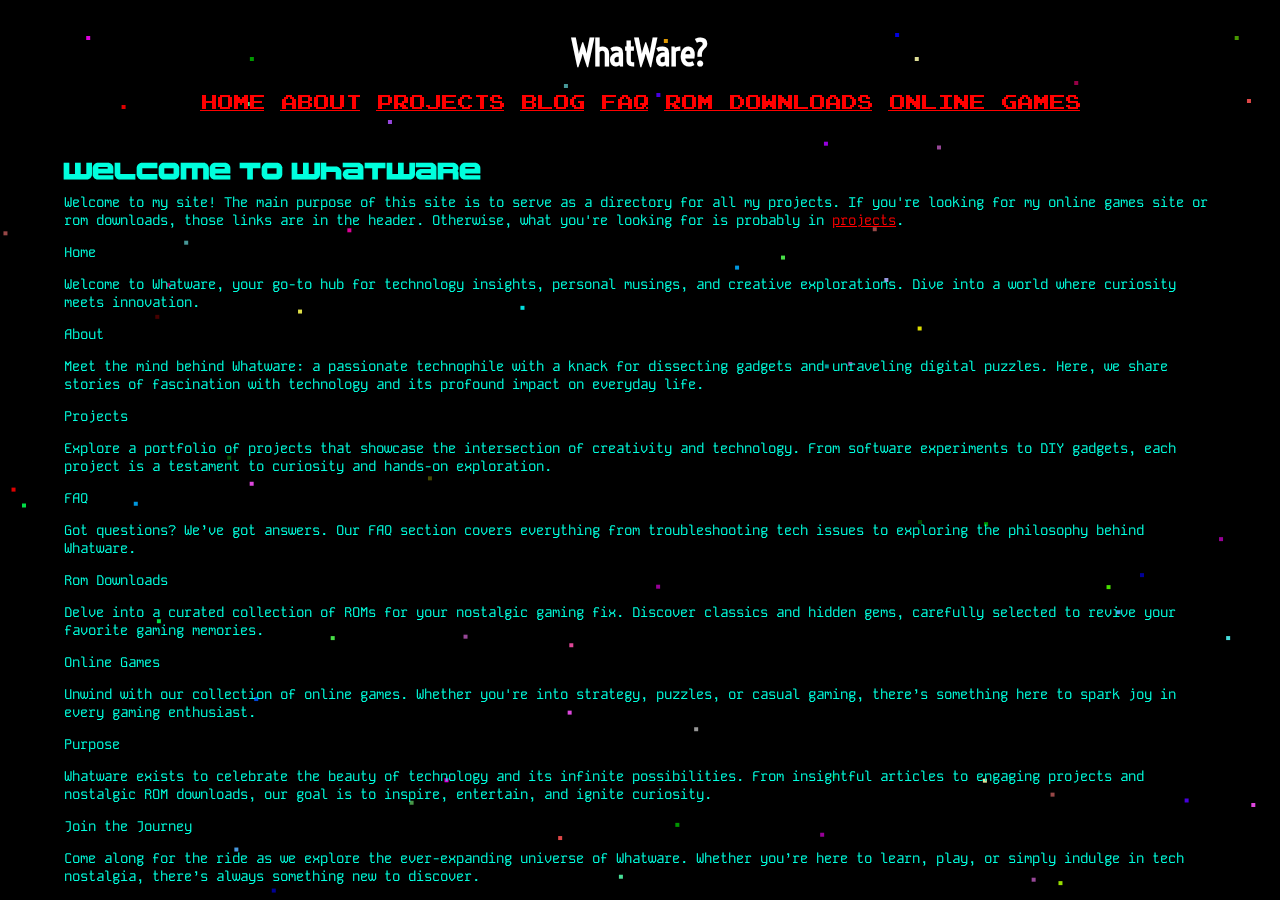
<file: index.html>
<!DOCTYPE html>
<html lang="en">
<head>
    <title>WhatWare</title>
    <link rel="apple-touch-icon" sizes="180x180" href="/apple-touch-icon.png">
    <link rel="icon" type="image/png" sizes="32x32" href="/favicon-32x32.png">
    <link rel="icon" type="image/png" sizes="16x16" href="/favicon-16x16.png">
    <link rel="manifest" href="/site.webmanifest">
    
    <link rel="stylesheet" href="/style.css">
    <script src="/starfield.js" defer></script>
</head>
<body>
    <header>
        <h1 id="main-header">W<span id="whatware-inner-text">hatWare</span>?</h1>
        <nav>
            <a href="/">home</a>
            <a href="/about">about</a>
            <a href="/projects">projects</a>
            <a href="/blog">blog</a>
            <a href="/faq">faq</a>
            <a href="/roms">rom downloads</a>
            <a href="/games">online games</a>
        </nav>
    </header>
    
    <main>
        <h3>welcome to whatware</h3>
        <p>Welcome to my site! The main purpose of this site is to serve as a directory for all my projects. If you're looking for my online games site or rom downloads, those links are in the header. Otherwise, what you're looking for is probably in <a href="projects">projects</a>.</p>
        
        <p>Home</p>
        <p>Welcome to Whatware, your go-to hub for technology insights, personal musings, and creative explorations. Dive into a world where curiosity meets innovation.</p>
        
        <p>About</p>
        <p>Meet the mind behind Whatware: a passionate technophile with a knack for dissecting gadgets and unraveling digital puzzles. Here, we share stories of fascination with technology and its profound impact on everyday life.</p>
        
        <p>Projects</p>
        <p>Explore a portfolio of projects that showcase the intersection of creativity and technology. From software experiments to DIY gadgets, each project is a testament to curiosity and hands-on exploration.</p>
        
        <p>FAQ</p>
        <p>Got questions? We’ve got answers. Our FAQ section covers everything from troubleshooting tech issues to exploring the philosophy behind Whatware.</p>
        
        <p>Rom Downloads</p>
        <p>Delve into a curated collection of ROMs for your nostalgic gaming fix. Discover classics and hidden gems, carefully selected to revive your favorite gaming memories.</p>
        
        <p>Online Games</p>
        <p>Unwind with our collection of online games. Whether you're into strategy, puzzles, or casual gaming, there’s something here to spark joy in every gaming enthusiast.</p>
        
        <p>Purpose</p>
        <p>Whatware exists to celebrate the beauty of technology and its infinite possibilities. From insightful articles to engaging projects and nostalgic ROM downloads, our goal is to inspire, entertain, and ignite curiosity.</p>
        
        <p>Join the Journey</p>
        <p>Come along for the ride as we explore the ever-expanding universe of Whatware. Whether you’re here to learn, play, or simply indulge in tech nostalgia, there’s always something new to discover.</p>
    </main>
    
    <canvas id="starfield"></canvas>
</body>
</html>
</file>
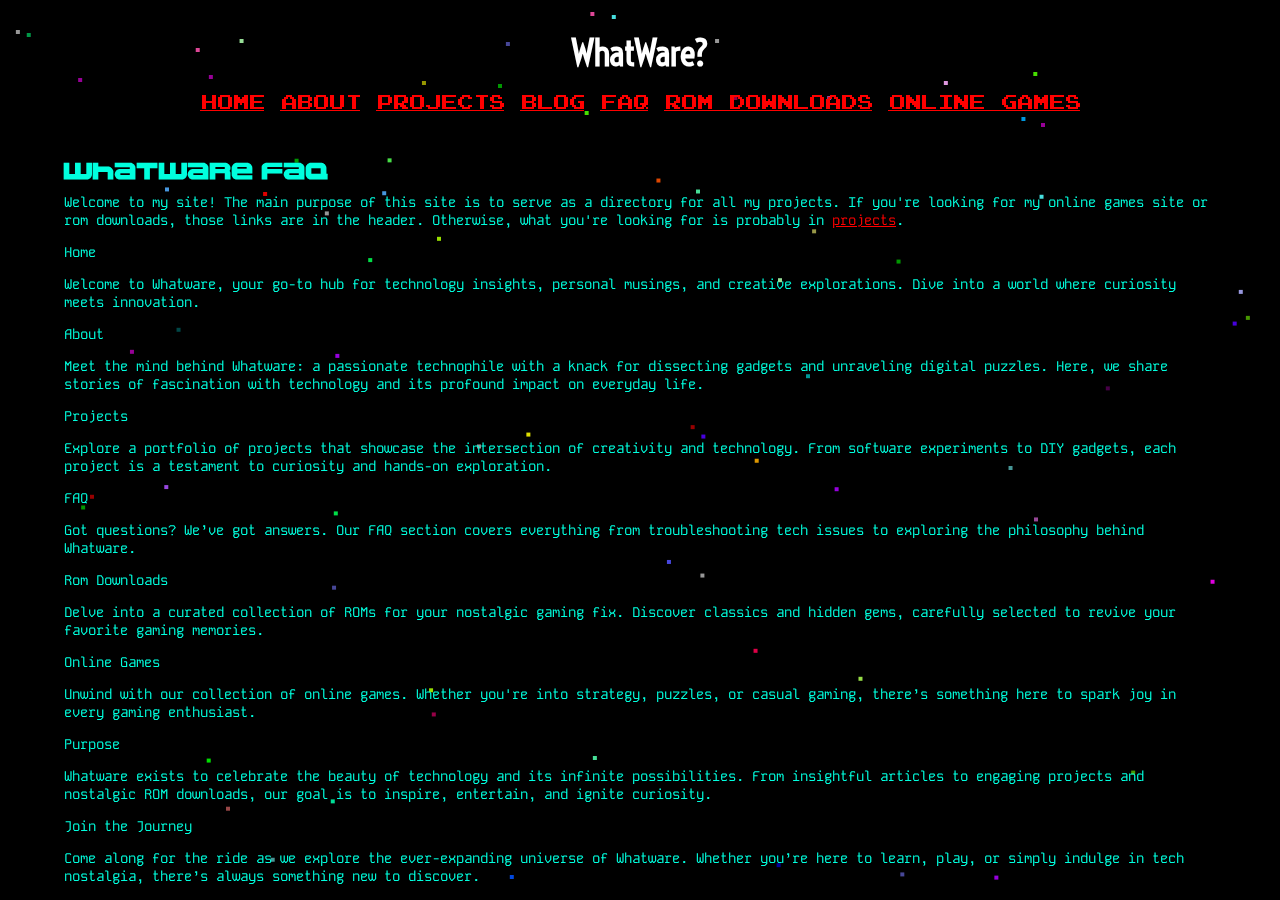
<file: faq/index.html>
<!DOCTYPE html>
<html lang="en">
<head>
    <title>FAQ - WhatWare</title>
    <link rel="apple-touch-icon" sizes="180x180" href="/apple-touch-icon.png">
    <link rel="icon" type="image/png" sizes="32x32" href="/favicon-32x32.png">
    <link rel="icon" type="image/png" sizes="16x16" href="/favicon-16x16.png">
    <link rel="manifest" href="/site.webmanifest">
    
    <link rel="stylesheet" href="/style.css">
    <script src="/starfield.js" defer></script>
</head>
<body>
    <header>
        <h1 id="main-header">W<span id="whatware-inner-text">hatWare</span>?</h1>
        <nav>
            <a href="/">home</a>
            <a href="/about">about</a>
            <a href="/projects">projects</a>
            <a href="/blog">blog</a>
            <a href="/faq">faq</a>
            <a href="/roms">rom downloads</a>
            <a href="/games">online games</a>
        </nav>
    </header>
    
    <main>
        <h3>whatware faq</h3>
        <p>Welcome to my site! The main purpose of this site is to serve as a directory for all my projects. If you're looking for my online games site or rom downloads, those links are in the header. Otherwise, what you're looking for is probably in <a href="projects">projects</a>.</p>
        
        <p>Home</p>
        <p>Welcome to Whatware, your go-to hub for technology insights, personal musings, and creative explorations. Dive into a world where curiosity meets innovation.</p>
        
        <p>About</p>
        <p>Meet the mind behind Whatware: a passionate technophile with a knack for dissecting gadgets and unraveling digital puzzles. Here, we share stories of fascination with technology and its profound impact on everyday life.</p>
        
        <p>Projects</p>
        <p>Explore a portfolio of projects that showcase the intersection of creativity and technology. From software experiments to DIY gadgets, each project is a testament to curiosity and hands-on exploration.</p>
        
        <p>FAQ</p>
        <p>Got questions? We’ve got answers. Our FAQ section covers everything from troubleshooting tech issues to exploring the philosophy behind Whatware.</p>
        
        <p>Rom Downloads</p>
        <p>Delve into a curated collection of ROMs for your nostalgic gaming fix. Discover classics and hidden gems, carefully selected to revive your favorite gaming memories.</p>
        
        <p>Online Games</p>
        <p>Unwind with our collection of online games. Whether you're into strategy, puzzles, or casual gaming, there’s something here to spark joy in every gaming enthusiast.</p>
        
        <p>Purpose</p>
        <p>Whatware exists to celebrate the beauty of technology and its infinite possibilities. From insightful articles to engaging projects and nostalgic ROM downloads, our goal is to inspire, entertain, and ignite curiosity.</p>
        
        <p>Join the Journey</p>
        <p>Come along for the ride as we explore the ever-expanding universe of Whatware. Whether you’re here to learn, play, or simply indulge in tech nostalgia, there’s always something new to discover.</p>
    </main>
    
    <canvas id="starfield"></canvas>
</body>
</html>
</file>
<file: style.css>
@import url('https://fonts.googleapis.com/css2?family=Kode+Mono:wght@400..700&family=Voltaire&display=swap');
@font-face {
    font-family: "Emulogic";
    src: url(/fonts/emulogic.ttf);
}

@font-face {
    font-family: "Namco";
    src: url(/fonts/namco.ttf);
}

html, body {
    margin: 0;
    padding: 0;
}

body {
    background-color: #000000;
    color: #00ffde;
    height: calc(100vh - 30px);
    width: 100vw;
    max-width: 100%;
    cursor: url("/cursors/cursor-default.png") 17 0, auto;
}

a {
    color: #ff0000;
    cursor: url("/cursors/cursor-pointer.png"), auto;
}

a:active {
    color: #ff6060;
}

header {
    text-align: center;
    margin-bottom: 50px;
    margin-top: 30px;
}

nav a {
    display: inline-block;
    margin: 6px;
    margin-bottom: 0px;
    font-family: "Emulogic", sans-serif;
    font-size: 16px;
}

main {
    padding-left: 5vw;
    padding-right: 5vw;
    font-family: "Kode Mono", monospace;
    font-size: 14px;
    margin-bottom: 30px;
}

footer {
    justify-content: center;
    text-align: center;
    padding-left: 5vw;
    padding-right: 5vw;
    font-family: "Kode Mono", monospace;
    font-size: 12px;
}

#footer-gif img {
    border: 0;
    width: 88px;
    height: 31px;
}

#footer-gif a {
    text-decoration: none;
}

h1, h2, h3, h4, h5, h6 {
    font-family: "Namco";
    margin: 0px;
    padding: 0px;
    margin-bottom: 10px;
}

#main-header, #whatware-inner-text {
    color: #FFFFFF;
    font-family: "Voltaire";
    font-size: 36px;
}

#starfield {
    position: fixed;
    left:0;
    top:0;
    z-index:-1;
}

* {
    box-sizing: border-box;
}
</file>
